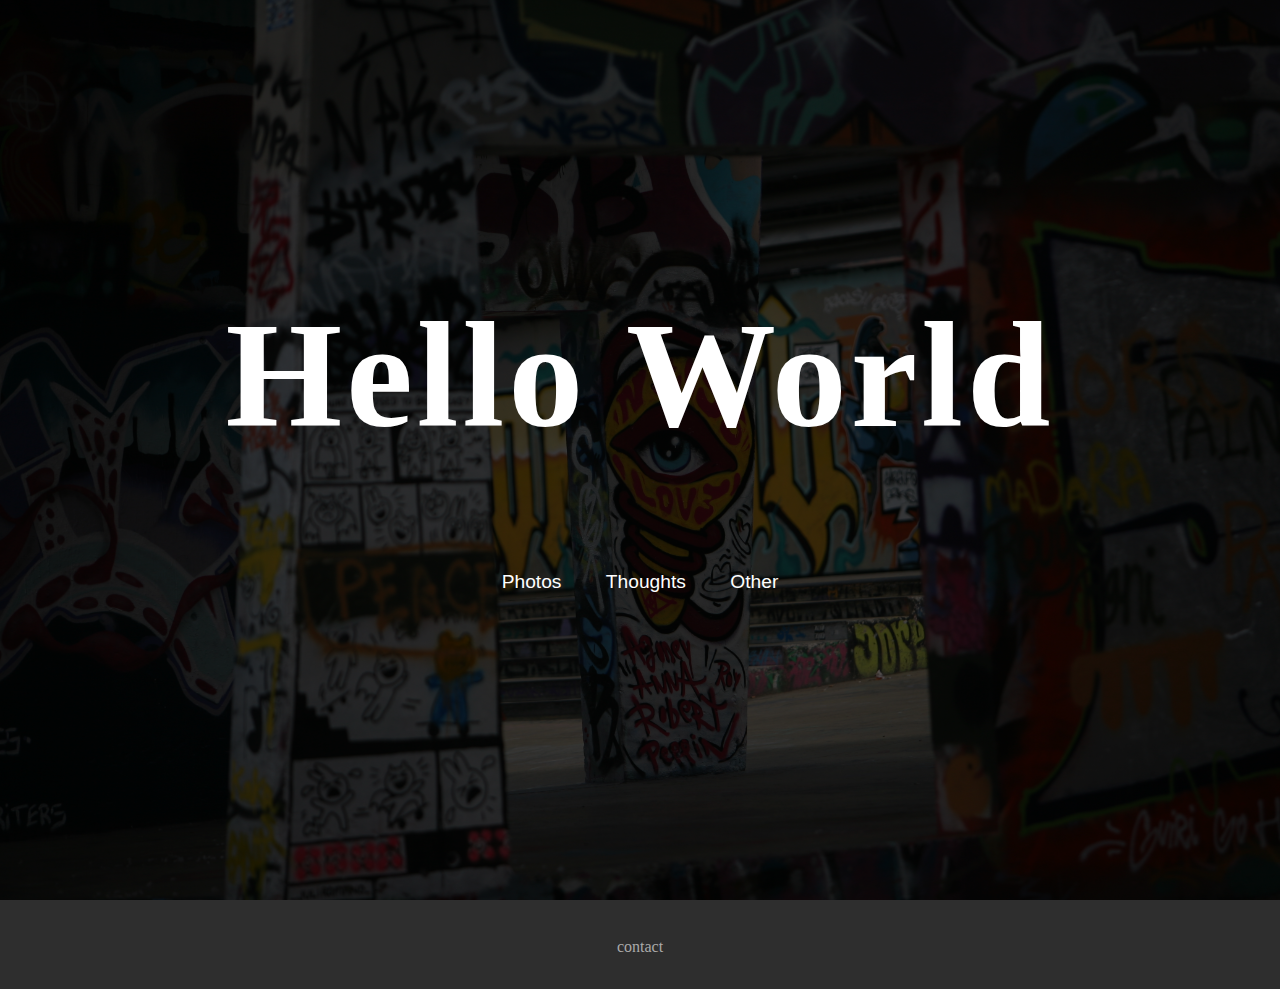
<file: index.html>
<!DOCTYPE html>
<html>
   <head>
      <title>Welcome</title>
      <link rel="stylesheet" href="style.css">
      </head> 
   <body>
      <header>
      <titel>
         <h1>Hello World</h1>
      </titel>   
      <nav>
         <a href=photos.html>Photos</a>
         <a href=thoughts.html>Thoughts</a>
         <a href=other.html>Other</a>
      </nav>
      </header>
      <main>
         <!--
         <div class=”row">
            <div class=”post-text-box”>
               <h1>Newest Post</h1>
               <section>
                  <h1>First Post</h1>
                  <p>Lorem ipsum dolor sit amet, consetetur sadipscing elitr, sed diam nonumy 
                     eirmod tempor invidunt ut labore et dolore magna aliquyam erat, sed diam 
                     voluptua. At vero eos et accusam et justo duo dolores et ea rebum.</p>
               </section>
            </div>
         </div> 
         -->      
      </main>
      <br><br><br><br><br><br><br><br><br><br>
      <footer>
         <a href="mailto:contactthecreator@protonmail.com">contact</a>
      </footer>
      
    </body>
</html>

<!-- Lorem ipsum dolor sit amet, consetetur sadipscing elitr, sed diam nonumy eirmod tempor invidunt ut labore et dolore magna aliquyam erat, sed diam 
   voluptua. At vero eos et accusam et justo duo dolores et ea rebum. Stet clita kasd gubergren, no sea takimata sanctus est Lorem ipsum dolor sit 
   amet. Lorem ipsum dolor sit amet, consetetur sadipscing elitr, sed diam nonumy eirmod tempor invidunt ut labore et dolore magna aliquyam erat, sed 
   diam voluptua. At vero eos et accusam et justo duo dolores et ea rebum. Stet clita kasd gubergren, no sea takimata sanctus est Lorem ipsum dolor 
   sit amet. -->
</file>
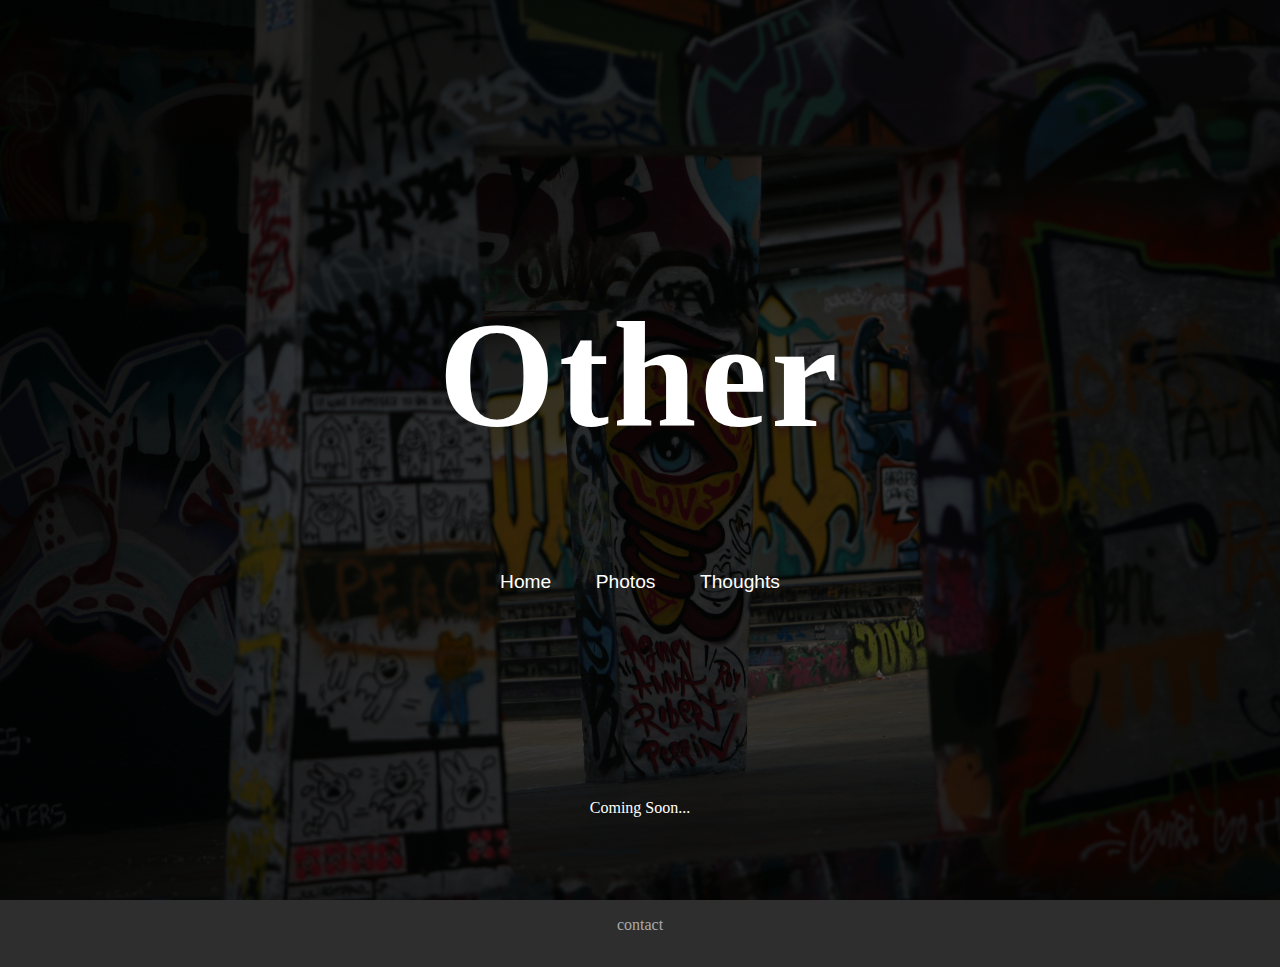
<file: other.html>
<!DOCTYPE html>
<html>
   <head>
      <title>Other</title>
      <link rel="stylesheet" href="style.css">
      </head> 
   <body>
      <header>
      <titel>
         <h1>Other</h1>
      </titel>   
      <nav>
         <a href=index.html>Home</a>
         <a href=photos.html>Photos</a>
         <a href=thoughts.html>Thoughts</a>
      </nav>
      </header>
      <main>
         <p>Coming Soon...</p>
         <!--
         <div class=”row">
            <div class=”post-text-box”>
               <h1>Random</h1>
               <section>
                  <p>Lorem ipsum dolor sit amet, consetetur sadipscing elitr, sed diam nonumy 
                     eirmod tempor invidunt ut labore et dolore magna aliquyam erat, sed diam 
                     voluptua. At vero eos et accusam et justo duo dolores et ea rebum. Lorem ipsum dolor sit amet, consetetur sadipscing elitr, sed diam nonumy 
                     eirmod tempor invidunt ut labore et dolore magna aliquyam erat, sed diam 
                     voluptua. At vero eos et accusam et justo duo dolores et ea rebum. Lorem ipsum dolor sit amet, consetetur sadipscing elitr, sed diam nonumy 
                     eirmod tempor invidunt ut labore et dolore magna aliquyam erat, sed diam 
                     voluptua. At vero eos et accusam et justo duo dolores et ea rebum. Lorem ipsum dolor sit amet, consetetur sadipscing elitr, sed diam nonumy 
                     eirmod tempor invidunt ut labore et dolore magna aliquyam erat, sed diam 
                     voluptua. At vero eos et accusam et justo duo dolores et ea rebum. Lorem ipsum dolor sit amet, consetetur sadipscing elitr, sed diam nonumy 
                     eirmod tempor invidunt ut labore et dolore magna aliquyam erat, sed diam 
                     voluptua. At vero eos et accusam et justo duo dolores et ea rebum. Lorem ipsum dolor sit amet, consetetur sadipscing elitr, sed diam nonumy 
                     eirmod tempor invidunt ut labore et dolore magna aliquyam erat, sed diam 
                     voluptua. At vero eos et accusam et justo duo dolores et ea rebum. Lorem ipsum dolor sit amet, consetetur sadipscing elitr, sed diam nonumy 
                     eirmod tempor invidunt ut labore et dolore magna aliquyam erat, sed diam 
                     voluptua. At vero eos et accusam et justo duo dolores et ea rebum.</p>
               </section>
            </div>
         </div>
      -->        
      </main>
      <br><br><br><br><br><br>
      <footer>
         <a href="mailto:contactthecreator@protonmail.com">contact</a>
      </footer>

    </body>
</html>
</file>
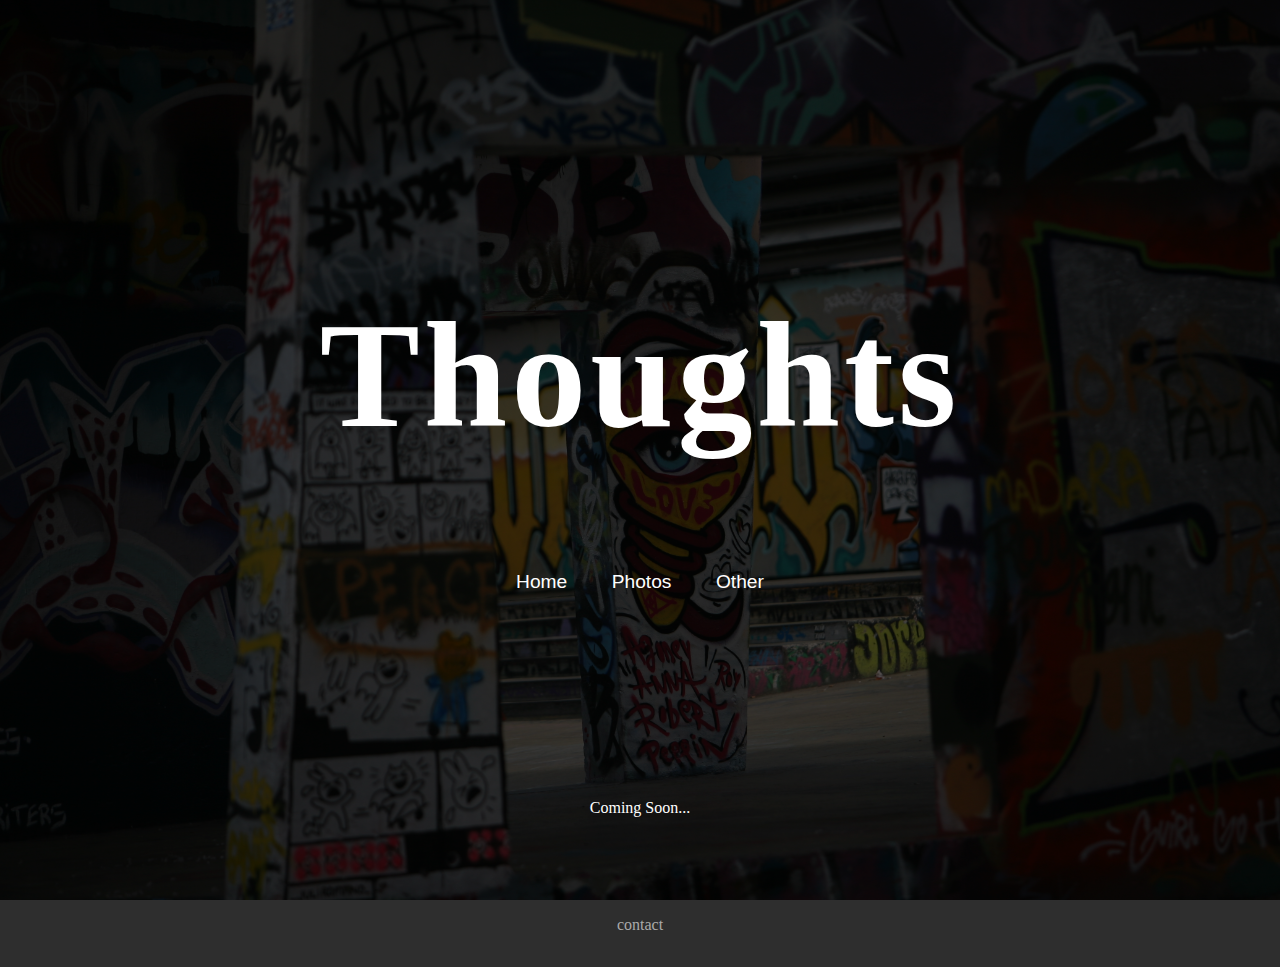
<file: thoughts.html>
<!DOCTYPE html>
<html>
   <head>
      <title>Thoughts</title>
      <link rel="stylesheet" href="style.css">
      </head> 
   <body>
      <header>
      <titel>
         <h1>Thoughts</h1>
      </titel>   
      <nav>
         <a href=index.html>Home</a>
         <a href=photos.html>Photos</a>
         <a href=other.html>Other</a>
      </nav>
      </header>
      <main>
         <p>Coming Soon...</p>
         <!--
         <texte>
            <h1>Urheberrechtsprobleme</h1>
            <section>
                 <h1>Ausgangslage</h1>
                 <p>Lorem ipsum dolor sit amet, consetetur sadipscing elitr, sed diam nonumy 
                  eirmod tempor invidunt ut labore et dolore magna aliquyam erat, sed diam 
                  voluptua. At vero eos et accusam et justo duo dolores et ea rebum. Lorem ipsum dolor sit amet, consetetur sadipscing elitr, sed diam nonumy 
                  eirmod tempor invidunt ut labore et dolore magna aliquyam erat, sed diam 
                  voluptua. At vero eos et accusam et justo duo dolores et ea rebum.</p>
                 <h1>Lösungsansatz</h1>
                 <p>Lorem ipsum dolor sit amet, consetetur sadipscing elitr, sed diam nonumy 
                  eirmod tempor invidunt ut labore et dolore magna aliquyam erat, sed diam 
                  voluptua. At vero eos et accusam et justo duo dolores et ea rebum. Lorem ipsum dolor sit amet, consetetur sadipscing elitr, sed diam nonumy 
                  eirmod tempor invidunt ut labore et dolore magna aliquyam erat, sed diam 
                  voluptua. At vero eos et accusam et justo duo dolores et ea rebum. Lorem ipsum dolor sit amet, consetetur sadipscing elitr, sed diam nonumy 
                  eirmod tempor invidunt ut labore et dolore magna aliquyam erat, sed diam 
                  voluptua. At vero eos et accusam et justo duo dolores et ea rebum.</p>

            </section>
            <br><br><br><br><br><br>
            <h1>Probleme der Spielekonsolen</h1>
            <section>
                 <h1>Ausgangslage</h1>
                 <p>Lorem ipsum dolor sit amet, consetetur sadipscing elitr, sed diam nonumy 
                  eirmod tempor invidunt ut labore et dolore magna aliquyam erat, sed diam 
                  voluptua. At vero eos et accusam et justo duo dolores et ea rebum.</p>
                 <h1>Lösungsansatz</h1>
                 <p>Lorem ipsum dolor sit amet, consetetur sadipscing elitr, sed diam nonumy 
                  eirmod tempor invidunt ut labore et dolore magna aliquyam erat, sed diam 
                  voluptua. At vero eos et accusam et justo duo dolores et ea rebum. Lorem ipsum dolor sit amet, consetetur sadipscing elitr, sed diam nonumy 
                  eirmod tempor invidunt ut labore et dolore magna aliquyam erat, sed diam 
                  voluptua. At vero eos et accusam et justo duo dolores et ea rebum. Lorem ipsum dolor sit amet, consetetur sadipscing elitr, sed diam nonumy 
                  eirmod tempor invidunt ut labore et dolore magna aliquyam erat, sed diam 
                  voluptua. At vero eos et accusam et justo duo dolores et ea rebum. Lorem ipsum dolor sit amet, consetetur sadipscing elitr, sed diam nonumy 
                  eirmod tempor invidunt ut labore et dolore magna aliquyam erat, sed diam 
                  voluptua. At vero eos et accusam et justo duo dolores et ea rebum.</p>

            </section>
         </texte>   
      -->   
      </main>
      <br><br><br><br><br><br>
      <footer>
         <a href="mailto:contactthecreator@protonmail.com">contact</a>
      </footer>

    </body>
</html>
</file>
<file: style.css>
/*body style*/
body {
    background-color: #2e2e2e;
    color: #ffffff;
    text-align: center;
    background-image: url(images/backgroundpic.JPG);
    background-size: cover;
    background-attachment: fixed;
    background-blend-mode: overlay;
}

/*header style*/
header {
    text-align: center; 
    padding: 180px;
    /*background-color: #f5f5dc;*/
 }

titel {
    font-size: 75px;
    letter-spacing: 4px;
}

 /*navigation menu style*/
nav {
    text-align: center;
    word-spacing: 40px;
    Padding: 10px;
    /*background-color: #f5f5dc;*/
    font-family: Helvetica;
}

/*navigation bar button style*/
nav a {
    color: #ffffff;
   text-decoration: none;
   font-size: larger;
}

footer {
    position: relative;
    bottom: 25px;
    width: 100%;
    word-spacing: 20px;
}

footer a {
    text-decoration: none;
    color: #aaaaaa;
}

img {
    transition: transform .2s;
    width:50px;
    height:50px;
    margin:0 auto;
    /*border: 1px solid black;*/
}

img:hover{
    transform:scale(1.05);
}

p {
    /*word-wrap: break-word;*/
    text-align: center;
    width: 50%;
    transform: translateX(50%);
}
</file>
